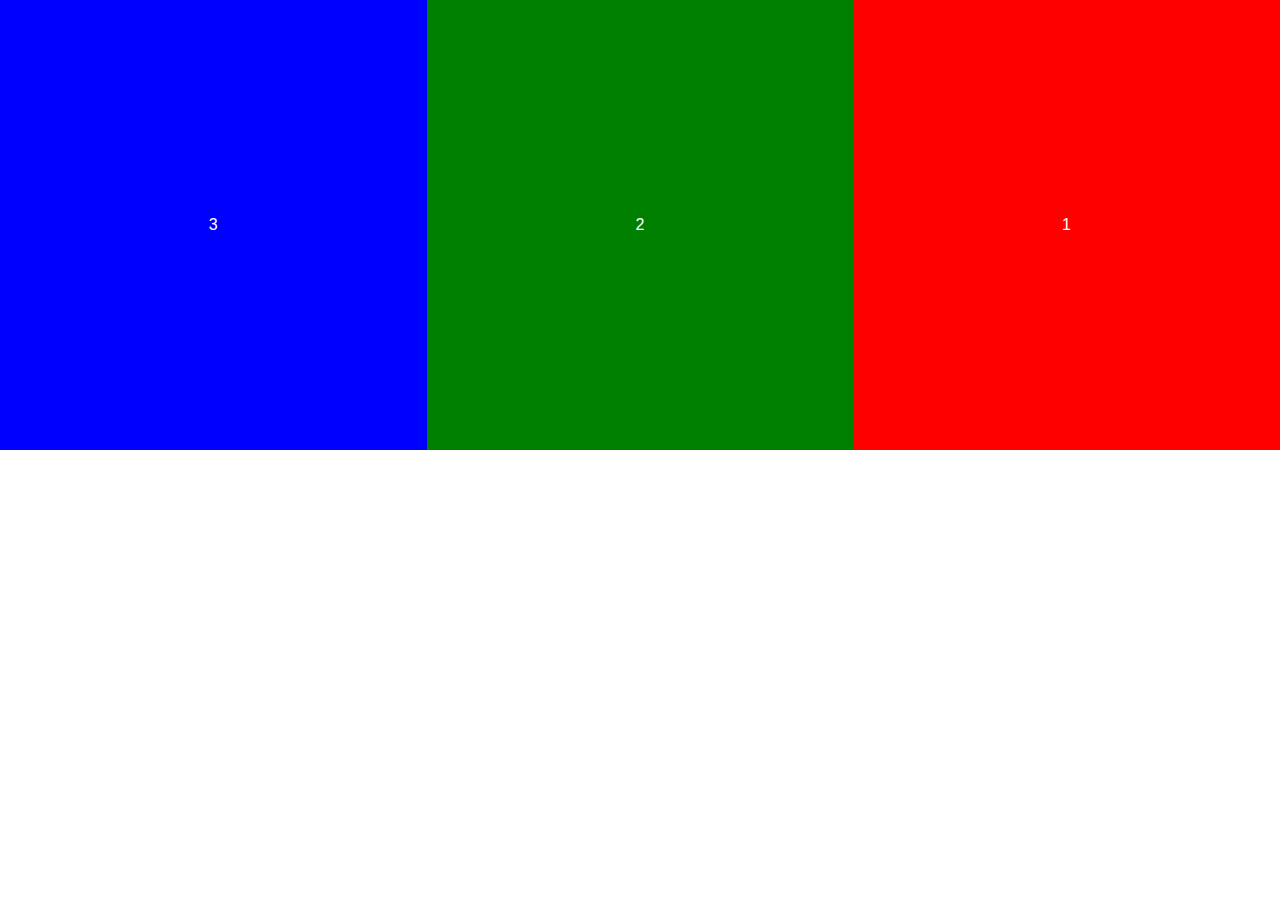
<file: 01/index.html>
<!DOCTYPE html>
<html lang="en">
<head>
    <meta charset="UTF-8">
    <meta name="viewport" content="width=device-width, initial-scale=1.0">
    <title>Document</title>
    <link rel="stylesheet" href="css/styles.css">
</head>
<body>
    <main>
        <div>1</div>
        <div>2</div>
        <div>3</div>
    </main>
</body>
</html>
</file>
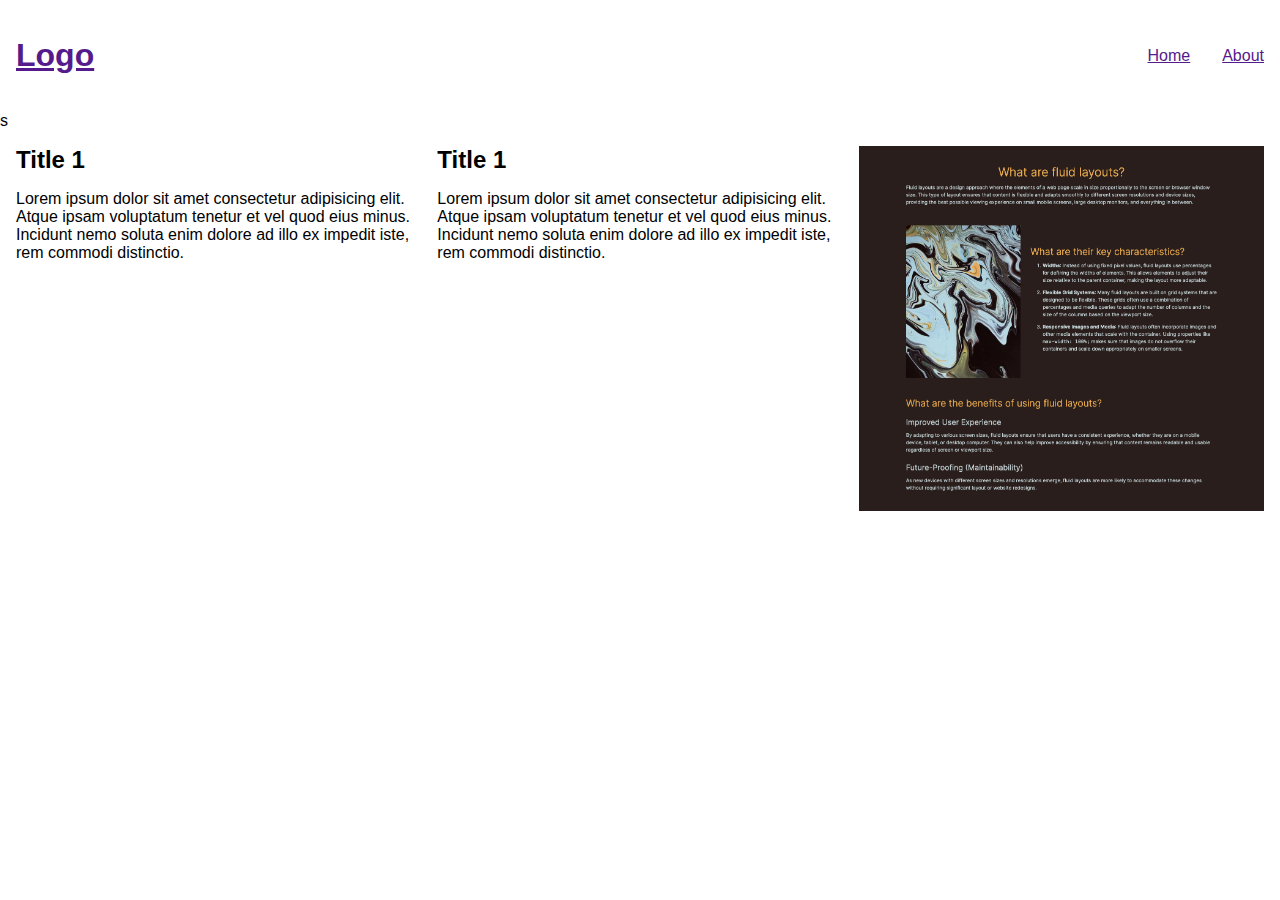
<file: 02/index.html>
<!DOCTYPE html>
<html lang="en">
<head>
    <meta charset="UTF-8">
    <meta name="viewport" content="width=device-width, initial-scale=1.0">
    <title>Document</title>
    <link rel="stylesheet" href="css/styles.css">
</head>
<body>
    <header>
        <a href=""><h1>Logo</h1></a>
        <nav>
            <a href="">Home</a>
            <a href="">About</a>
        </nav>
    </header>s
    <main>
        <section>
            <h2>Title 1</h2>
            <p>Lorem ipsum dolor sit amet consectetur adipisicing elit. Atque ipsam voluptatum tenetur et vel quod eius minus. Incidunt nemo soluta enim dolore ad illo ex impedit iste, rem commodi distinctio.</p>
        </section>
        <div>
            <img src="img/image.png" alt="">
        </div>
        <section>
            <h2>Title 1</h2>
            <p>Lorem ipsum dolor sit amet consectetur adipisicing elit. Atque ipsam voluptatum tenetur et vel quod eius minus. Incidunt nemo soluta enim dolore ad illo ex impedit iste, rem commodi distinctio.</p>
        </section>
    </main>

</body>
</html>
</file>
<file: 01/css/styles.css>
html {
    box-sizing: border-box;
    font-size: 100%;
    font-family: Arial, Helvetica, sans-serif;
}

*, *::before, *::after {
    box-sizing: inherit;
}


body {
    min-height: 100vh;
    margin: 0;
}

img {
    max-width: 100%;
}

div:first-of-type{
    background-color: red;
}

div {
    background-color: green;
    height: 33.33vh;
    display: flex;
    color: white;
    justify-content: center;
    align-items: center;
}

div:last-of-type {
    background-color: blue;
}

@media(min-width: 700px) {
    main {
        display: flex;
        flex-direction: column;
    }
    div:last-of-type {
        order: -1;
    }
}
@media(min-width:1000px) {
    main {
        flex-direction: row;
    }
    div {
        height: 50vh;
        width: 33.33%;
    }
    div:first-of-type {
        order: 5;
    }
}
</file>
<file: 02/css/styles.css>
html {
    box-sizing: border-box;
    font-size: 100%;
    font-family: Arial, Helvetica, sans-serif;
}

*, *::before, *::after {
    box-sizing: inherit;
}


body {
    min-height: 100vh;
    margin: 0;
}

img {
    max-width: 100%;
}

header {
    display: flex;
    flex-direction: column;
    gap: 1rem;
    align-items: center;
    padding: 1rem;
}
nav {
    display: flex;
    gap: 2rem;
}

main {
    padding: 1rem;
    display: flex;
    gap: 1rem;
    flex-direction: column;
}

@media(min-width: 650px) {
    h2 {
        margin: 0;
    }
    header {
        flex-direction: row;
        justify-content: space-between;
        align-items: center;
    }
    main {
        flex-direction: row;
        flex-wrap: wrap;
    }
    main > * {
        width: calc(50% - .5rem);
    }
    main > *:last-child {
        width: 100%;
    }
    main > div {
        order: -1;
    }
}

@media(min-width: 900px) {

    main {
        align-items: flex-start;
    }
    main > div {
        order: 5;
    }
    main > *, main > *:last-child {
        width: calc((100% - 2rem) / 3);
    }
}
</file>
